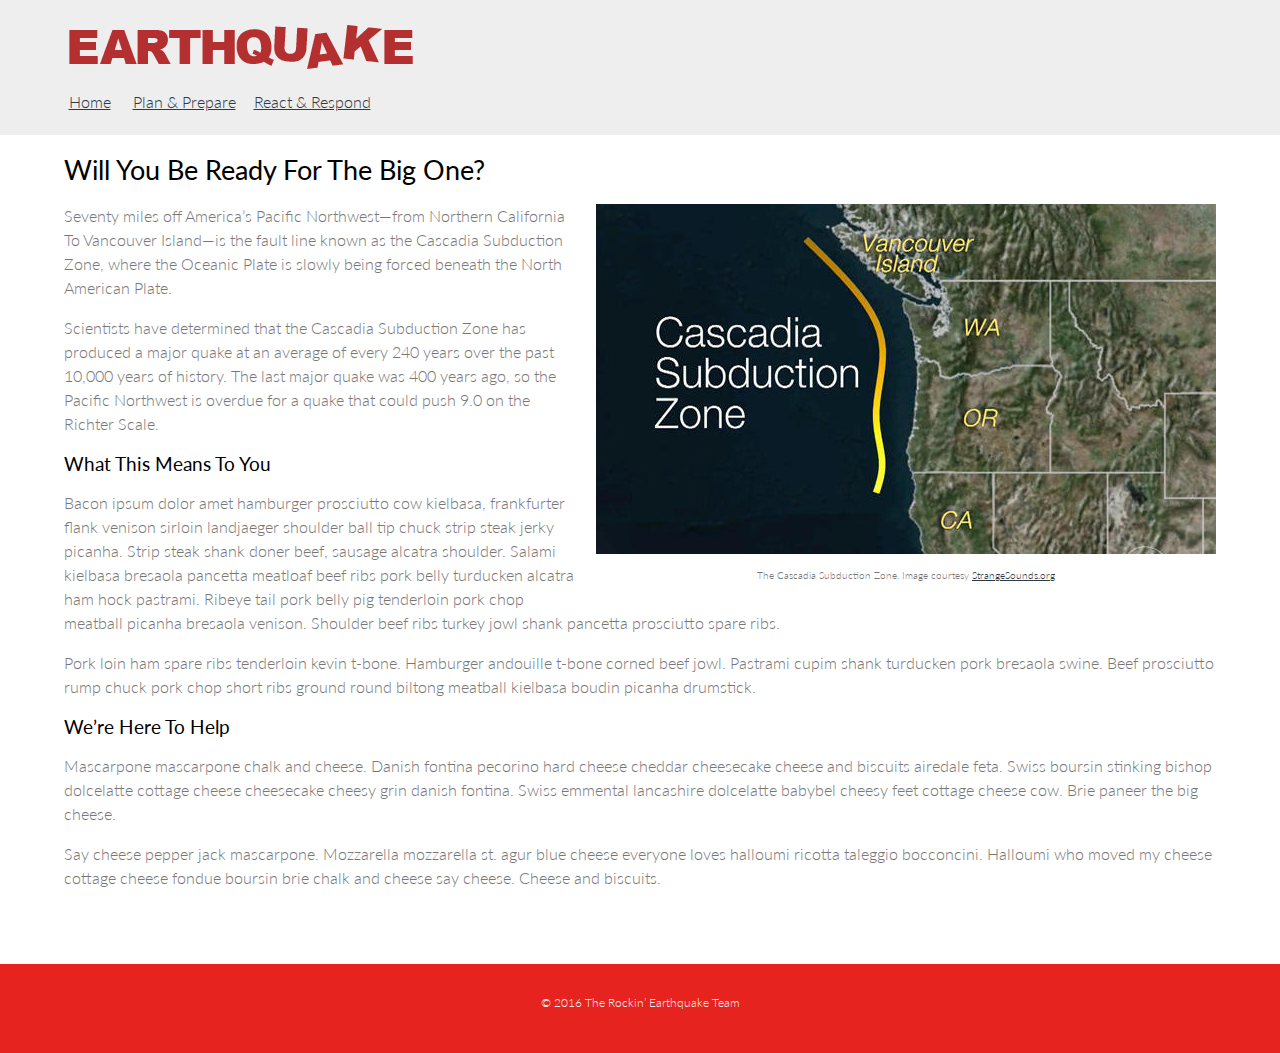
<file: index.html>
<!DOCTYPE html>
<html>
  <head>
    <title>Earthquake Preparedness</title>
    <link href='https://fonts.googleapis.com/css?family=Lato:400,700,300' rel='stylesheet' type='text/css'>
    <link rel="stylesheet" href="css/styles.css">
  </head>
  <body>
    <header>
      <div class="navwrap">
      <nav>
        <img src="images/earthquake-logo.png" alt="Earthquake Logo" class="logo">
        <ul>
          <li><a href="index.html">Home</a></li>
          <li><a href="planandprepare.html">Plan &amp; Prepare</a>
          <li><a href="react_respond.html">React &amp; Respond</a></li>
        </ul>
      </nav>
    </div>
    </header>
    <section class="wrapper">
      <h1>Will You Be Ready For The Big One?</h1>
      <div class="flow-right clearfix">
        <img src="images/cascadia-subduction-zone-big-one.jpg" alt="Cascadia Subduction Zone Map" class="main-image">
        <p class="caption">The Cascadia Subduction Zone. Image courtesy <a href=" http://strangesounds.org/2016/01/destructive-earthquake-expected-pacific-northwest-cascadia-subduction-zone.html" target="_blank">StrangeSounds.org</a>
      </div>
      <p>Seventy miles off America&rsquo;s Pacific Northwest&mdash;from Northern California To Vancouver Island&mdash;is the fault line known as the Cascadia Subduction Zone, where the Oceanic Plate is slowly being forced beneath the North American Plate.</p>
      <p>Scientists have determined that the Cascadia Subduction Zone has produced a major quake at an average of every 240 years over the past 10,000 years of history. The last major quake was 400 years ago, so the Pacific Northwest is overdue for a quake that could push 9.0 on the Richter Scale.</p>
      <h2>What This Means To You</h2>
      <p>Bacon ipsum dolor amet hamburger prosciutto cow kielbasa, frankfurter flank venison sirloin landjaeger shoulder ball tip chuck strip steak jerky picanha. Strip steak shank doner beef, sausage alcatra shoulder. Salami kielbasa bresaola pancetta meatloaf beef ribs pork belly turducken alcatra ham hock pastrami. Ribeye tail pork belly pig tenderloin pork chop meatball picanha bresaola venison. Shoulder beef ribs turkey jowl shank pancetta prosciutto spare ribs.</p>
      <p>Pork loin ham spare ribs tenderloin kevin t-bone. Hamburger andouille t-bone corned beef jowl. Pastrami cupim shank turducken pork bresaola swine. Beef prosciutto rump chuck pork chop short ribs ground round biltong meatball kielbasa boudin picanha drumstick.</p>
      <h2>We&rsquo;re Here To Help</h2>
      <p>Mascarpone mascarpone chalk and cheese. Danish fontina pecorino hard cheese cheddar cheesecake cheese and biscuits airedale feta. Swiss boursin stinking bishop dolcelatte cottage cheese cheesecake cheesy grin danish fontina. Swiss emmental lancashire dolcelatte babybel cheesy feet cottage cheese cow. Brie paneer the big cheese.</p>
      <p>Say cheese pepper jack mascarpone. Mozzarella mozzarella st. agur blue cheese everyone loves halloumi ricotta taleggio bocconcini. Halloumi who moved my cheese cottage cheese fondue boursin brie chalk and cheese say cheese. Cheese and biscuits.</p>
    </section>
    <footer>
      <p class="copyright">&copy; 2016 The Rockin&rsquo; Earthquake Team</p>
    </footer>
  </body>
</html>
</file>
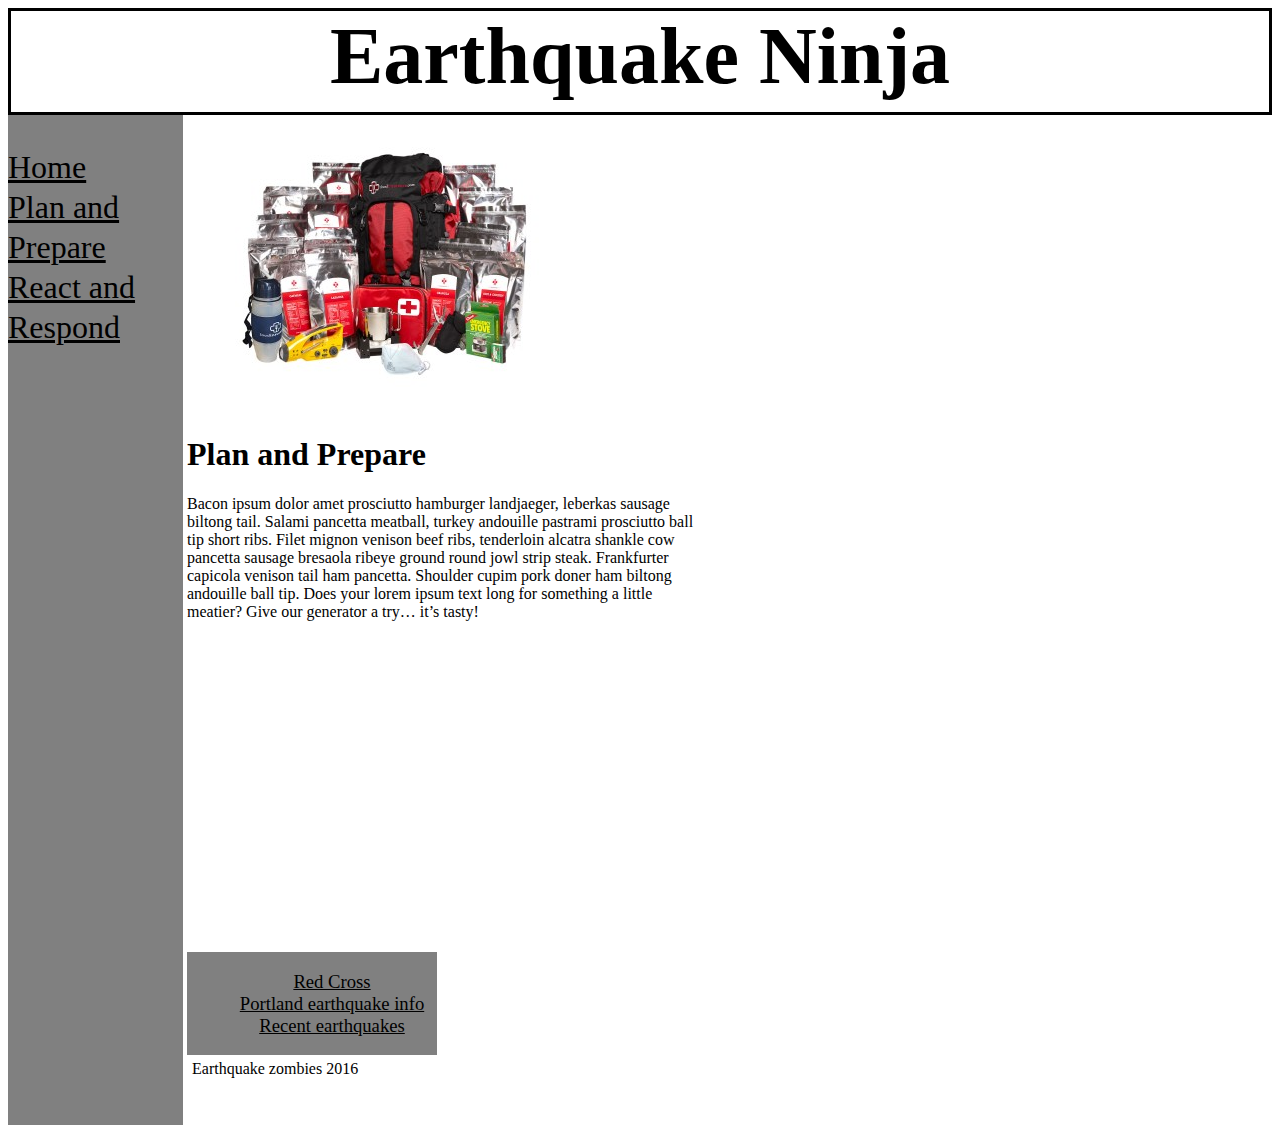
<file: planandprepare.html>
<html>
  <head>
    <title>Plan and Prepare</title>
    <link rel="stylesheet" type="text/css" href="planandprepare.css">
  </head>

  <body>

    <header>
      <h1>Earthquake Ninja</h1>
      </header>
    <nav>
      <ul>
        <li><a href="index.html">Home</a></li>
        <li><a href="planandprepare.html">Plan and Prepare</a></li>
        <li><a href="react_respond.html">React and Respond</a></li>
      </ul>
    </nav>

    <section>
      <img class="image"src="Prepareearthquakekit.png">
      <br>

<article>
  <h1>Plan and Prepare</h1>
    <p>Bacon ipsum dolor amet prosciutto hamburger landjaeger, leberkas sausage biltong tail. Salami pancetta meatball, turkey andouille pastrami prosciutto ball tip short ribs. Filet mignon venison beef ribs, tenderloin alcatra shankle cow pancetta sausage bresaola ribeye ground round jowl strip steak. Frankfurter capicola venison tail ham pancetta. Shoulder cupim pork doner ham biltong andouille ball tip.

    Does your lorem ipsum text long for something a little meatier? Give our generator a try… it’s tasty!</p>
</article>
<div>
  <iframe width="560" height="315" src="https://www.youtube.com/embed/OpQZVCV8m0M" frameborder="0" allowfullscreen></iframe>
</div>

<aside>
  <ul>
    <li><a href="http://www.redcross.org/prepare/disaster/earthquake">Red Cross</a></li>
    <li><a href="https://www.portlandoregon.gov/pbem/54418">Portland earthquake info</a></li>
    <li><a href="http://earthquake.usgs.gov/earthquakes/eventpage/nn00559536#executive">Recent earthquakes</a></li>
  </ul>
</aside>
  </body>

<footer>
Earthquake zombies 2016</footer>

</html>
</file>
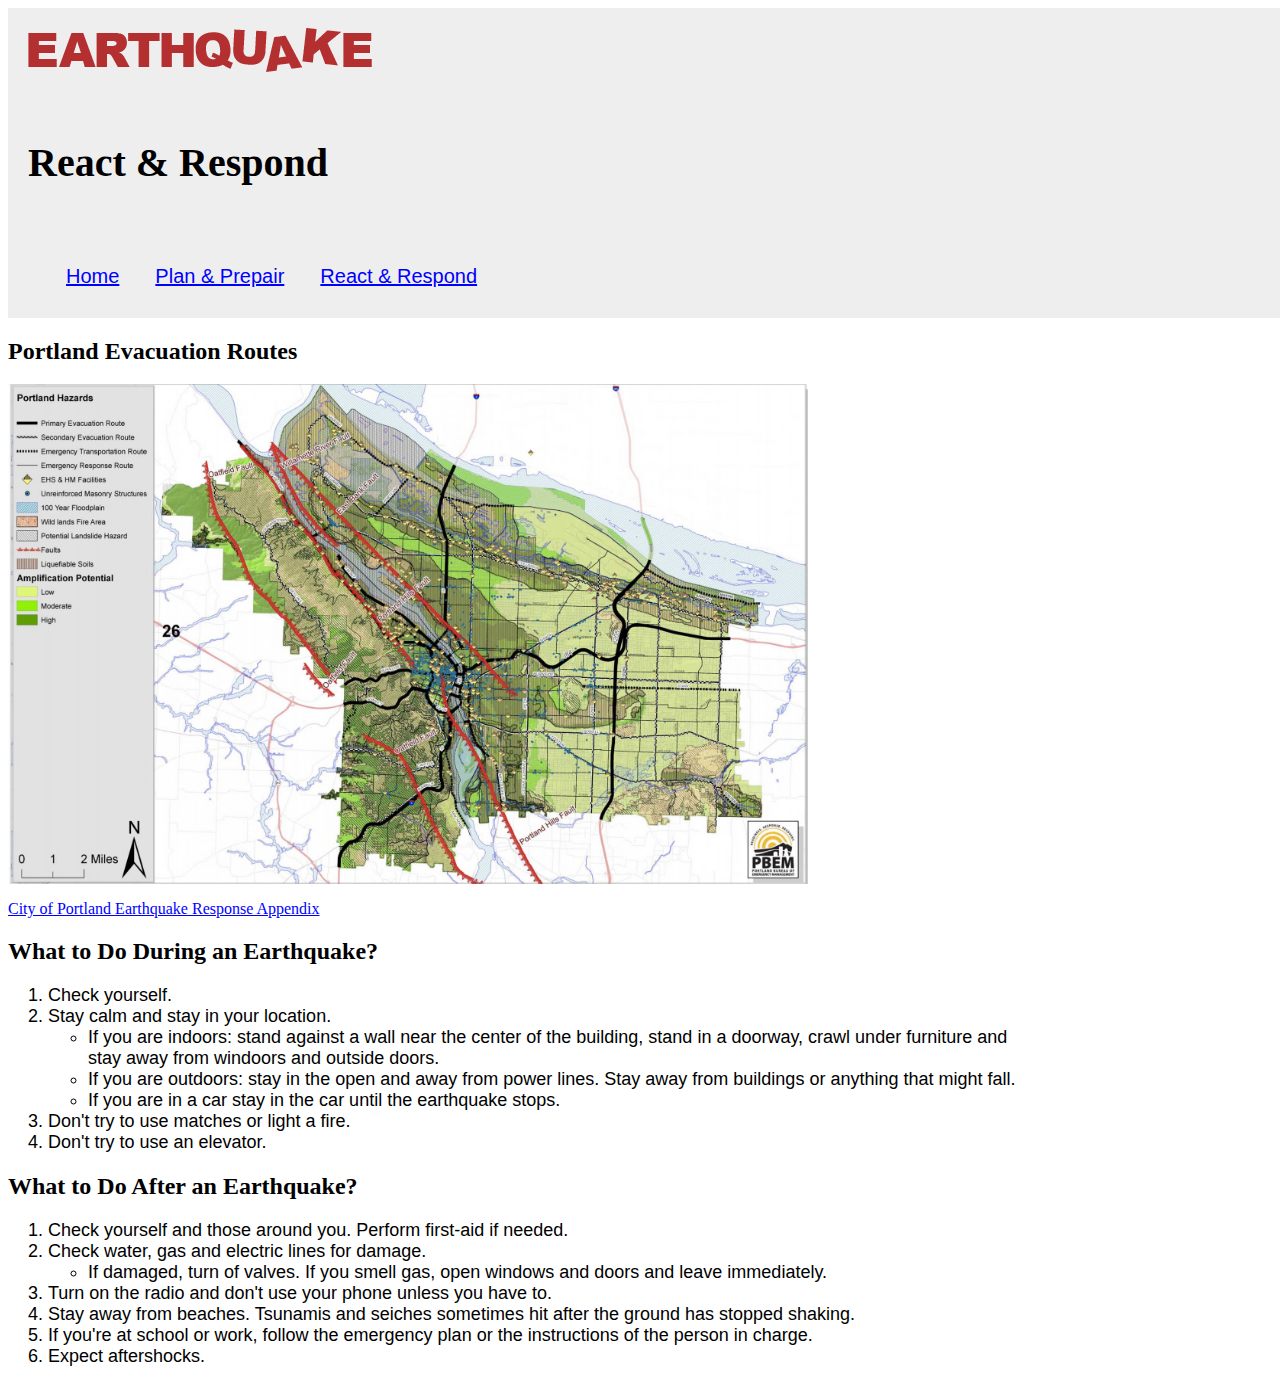
<file: react_respond.html>
<html>
  <header>
    <title>Earthquake Preparedness</title>
    <img src="earthquake-logo.png"/>
    <link href='https://fonts.googleapis.com/css?family=Lato:400,700,300' rel='stylesheet' type='text/css'>
    <link rel="stylesheet" type="text/css" href="react_respond.css">
  </header>
  <body>
    <header>
        <h1>React &amp; Respond</h1>
    </header>

    <nav>
      <ul>
        <li><a href="index.html">Home</a></li>
        <li><a href="planandprepare.html">Plan &amp; Prepair</a></li>
        <li><a href="react_respond.html">React &amp; Respond</a></li>
      </ul>
    </nav>

    <section>
      <h2><strong>Portland Evacuation Routes</strong></h2>
      <img src="evacuation_routes.png"/ width="800" height="500">
      <p><a href="https://www.portlandoregon.gov/pbem/article/382005">City of Portland Earthquake Response Appendix</a></p>

      <article>
        <h2>What to Do During an Earthquake?</h2>
        <p>
          <ol>
            <li>Check yourself.</li>
            <li>Stay calm and stay in your location.</li>
              <ul>
                <li>If you are indoors: stand against a wall near the center of the building, stand in a doorway, crawl under furniture and stay away from windoors and outside doors.</li>
                <li>If you are outdoors: stay in the open and away from power lines. Stay away from buildings or anything that might fall.</li>
                <li>If you are in a car stay in the car until the earthquake stops.</li>
              </ul>
            <li>Don't try to use matches or light a fire.</li>
            <li>Don't try to use an elevator.</li>
          </ol>
        </p>

        <h2>What to Do After an Earthquake?</h2>
        <p>
          <ol>
            <li>Check yourself and those around you. Perform first-aid if needed.</li>
            <li>Check water, gas and electric lines for damage.</li>
              <ul>
                <li>If damaged, turn of valves. If you smell gas, open windows and doors and leave immediately.</li>
              </ul>
            <li>Turn on the radio and don't use your phone unless you have to.</li>
            <li>Stay away from beaches. Tsunamis and seiches sometimes hit after the ground has stopped shaking.</li>
            <li>If you're at school or work, follow the emergency plan or the instructions of the person in charge.</li>
            <li>Expect aftershocks.</li>
          </ol>
        </p>
      </article>
    </section>

  </body>
</html>
</file>
<file: css/styles.css>
* {
  box-sizing: border-box;
}

body {
  font-family: 'Lato', Arial, sans-serif;
  margin: 0;
}

h1 {
  font-size: 1.7rem;
  font-weight: 400;
}

h2 {
  font-size: 1.2rem;
  font-weight: 400;
}

h3 {
  font-size: 1rem;
  font-weight: 400;
}

p {
  font-size: 1rem;
  font-weight: 300;
  line-height: 150%;
  color: #777;
}

li {
  font-weight: 300;
  line-height: 150%;
}

a {
  text-decoration: underline;
  color: #2d3945;
}

header {
  background-color: #eee;
  padding: 5px;
  font-size: 1rem;
  display: block;
}

nav ul {
  padding: 0;
  /*float: left;*/
  border-bottom: ;
  list-style-type: none;
}

nav li {
  display: inline-block;
  padding-right: 18px;
}

nav li a {

  height: 25px;
  /*padding: 12px 18px 8px 18px;*/
  vertical-align: middle;
}

a:hover {
  color: #3286cb;
}

hr.faded-edge {
   border: 0;
   height: 1px;
   width: 80%;
   background: #333;
   background-image: linear-gradient(to right, #ccc, #333, #ccc);
   margin: 20px auto;
   text-align: center;
}

img {
  max-width: 100%;
}

.clearfix::after {
  content: " ";
  display: block;
  clear: both;
}

.navwrap {
  margin: 0 auto;
  padding: 0 5%;
  max-width: 1280px;
}

.logo {
  margin-top: 20px;
}

.wrapper {
  margin: 0 auto;
  padding: 0 5%;
  max-width: 1280px;
  min-height: calc(100vh - 89px);
}

.flow-right {
  float: right;
  margin-left: 1rem;
  text-align: center;
}

.caption {
  font-size: .65rem;
}

footer {
  background-color: #e6231e;
  text-align: center;
  padding-top: 18px;
  height: 89px;
}

footer p {
  color: #eee;
  font-size: .75rem;
}
</file>
<file: planandprepare.css>
html {
  height: 100%;
}

body {
  height: 100%;
}

header {
  padding: 10px;
  display: block;
  max-width: 100%;
  background-color: #ffffff;
  border-style:solid;
  text-align: center;
  font-family: "Comic Sans MS";
  font-size: 30pt;
}
header h1 {
    padding: 0px;
    margin: 0px;
    margin-top: -10px;
}
nav {
  line-height:40px;
  background-color:grey;
  width:175px;
  display: inline-block;
  vertical-align: top;
  height:1010px;
  font-size: 24pt;
  padding: 0px;
  margin: 0px;
  text-align: left;

}

nav ul {
  list-style-type: none;
  padding: 0px;
}

a {
    color:black;
}

section {
  width: 516px;
  display: inline-block;
}
article h1{

}

aside {
  width: 250px;
  display: inline-block;
  vertical-align: top;
  background-color:grey;
  font-size: 14pt;
  text-align: center;
}

aside ul {
  list-style-type: none;
}

footer {
  width: 790px;
  background-color:#ffffff;
  text-align:left;
  padding:5px;
  display: block;
}
</file>
<file: react_respond.css>
/* Note to students: Some properties are given to you to fill out,
others you can modify as they stand, and if you have time,
there are definitely some properties you should add! */

html {
  height: 100%;
}

body {
  width: 1280px;
  height: 100%;
}

header {
  background-color:#eee;
  text-align: left;
  padding: 20px;
  font-size: 20px;
  display: block;
}

ol{
  font-family: sans-serif;
  font-size: 18px;
}

nav {
  float: left;
  background-color: #eee;
  width: 1280;
  font-family: sans-serif;
  font-size: 20px;

}

nav ul {
  padding: ;
  float: left;
  border-bottom: ;
  list-style-type: none;
}

nav li {
  float: left;
}

nav li a {
  display: block;
  height: 25px;
  padding: 12px 18px 8px 18px;
  vertical-align: middle;
}

a {
  color: blue;
}

p ol {
  font-family: sans-serif;
  font-size: 16;
}

section {
  width: 80%;
  display: inline-block;
  float: left;
}

/*
aside {
  width: 17%;
  display: inline-block;
  background-color:;
  padding:;
  min-height: 100%;
}

aside ul {
  list-style-type: none;
}

footer {
  width: 790px;
  background-color:;
  color:;
  clear: both;
  display: block;
}
*/
</file>
